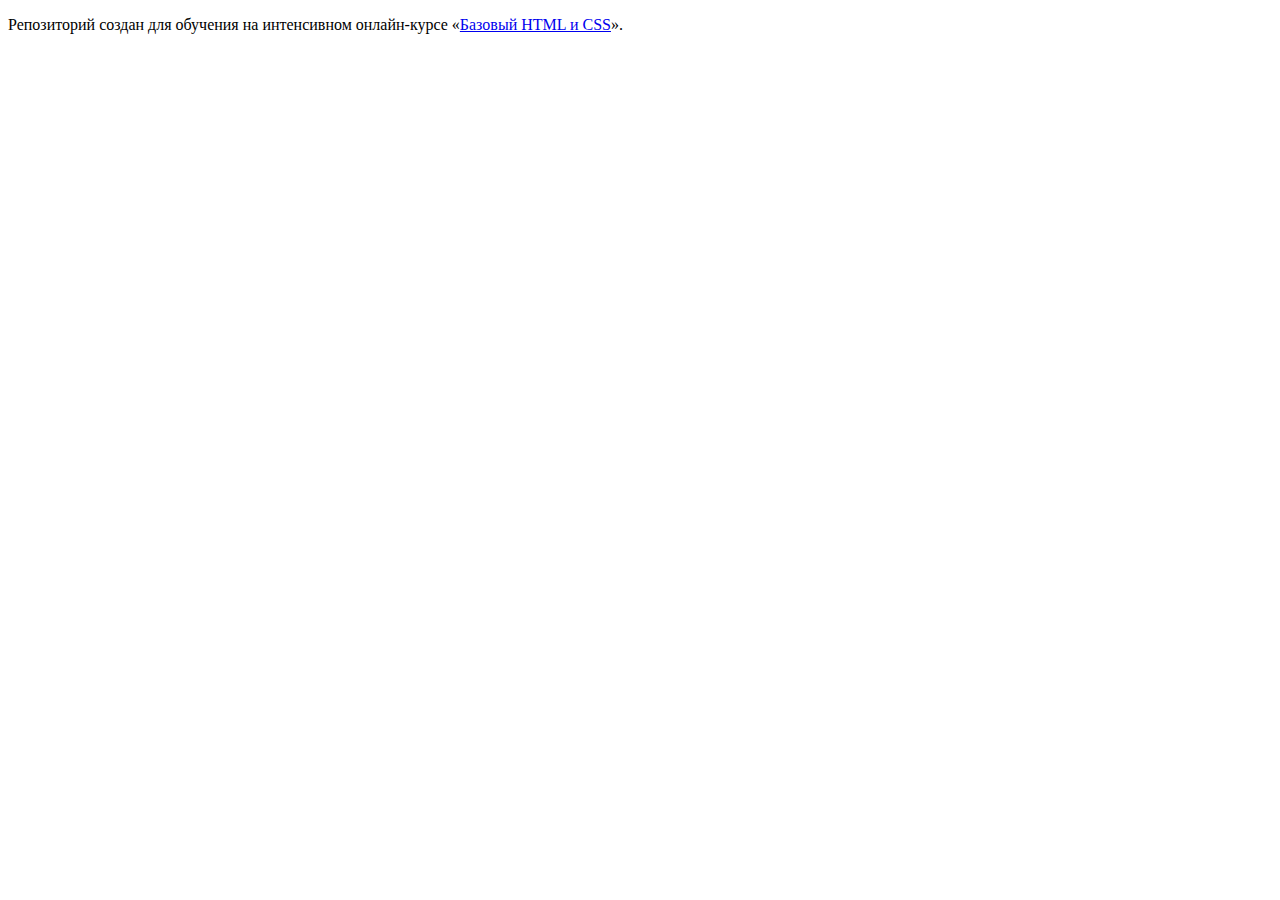
<file: index.html>
<!DOCTYPE html>
<html lang="ru">
  <head>
    <meta charset="utf-8">
    <title>HTML Academy: Глейси</title>
  </head>
  <body>

    <p>Репозиторий создан для обучения на интенсивном онлайн‑курсе «<a href="https://htmlacademy.ru/intensive/htmlcss">Базовый HTML и CSS</a>».</p>

  </body>
</html>
</file>
